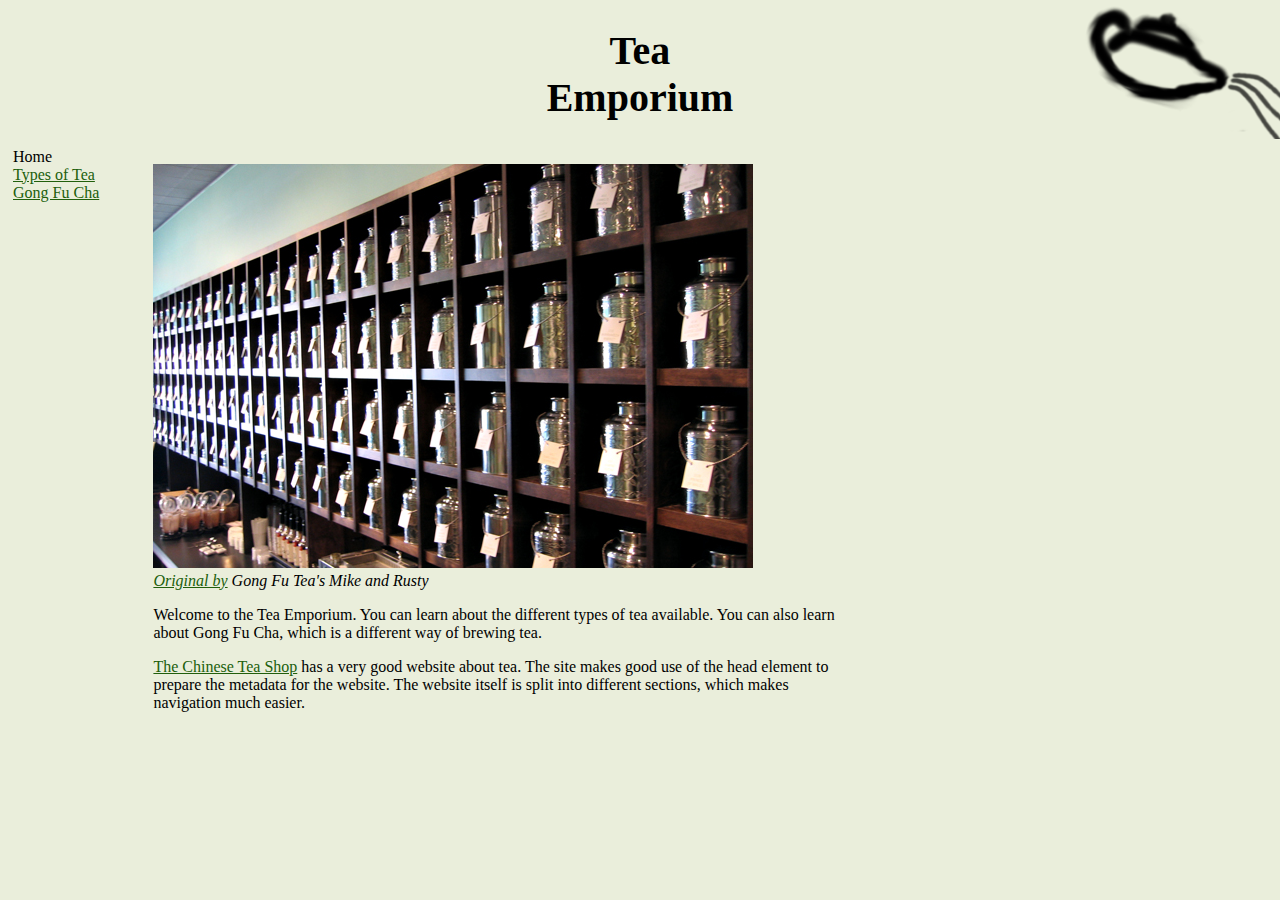
<file: index.html>
<!DOCTYPE html>
<html>
  <head>
    <title>Welcome to Tea Emporium!</title>
    <link rel="stylesheet" href="style.css" type="text/css">
  </head>
  <body>
    <header>
      <div>
      <center><h1 class=frontpage>Tea Emporium</h1></center>
      </div>
    </header>
    <nav class="navi">
        Home
        <br><a href=teas.html>Types of Tea</a>
        <br><a href=gongfutea.html>Gong Fu Cha</a>
    </nav>
    <main>
      <figure>
        <img src="images/tea-wall.jpg" alt="Tea Wall"><br>
        <figcaption>
          <a href=https://eastvillagedesmoines.com/wp-content/uploads/2015/12/gong_fu_tea.jpg>Original by</a> Gong Fu Tea's Mike and Rusty
        </figcaption>
      </figure>

      <p>Welcome to the Tea Emporium. You can learn about the different types of tea available. You can also learn about Gong Fu Cha, which is a different way of brewing tea.</p>
    
      <p><a href=http://www.thechineseteashop.com/gong-fu-cha.html>The Chinese Tea Shop</a> has a very good website about tea. The site makes good use of the head element to prepare the metadata for the website. The website itself is split into different sections, which makes navigation much easier.</p>
    </main>
  </body>
</html>
</file>
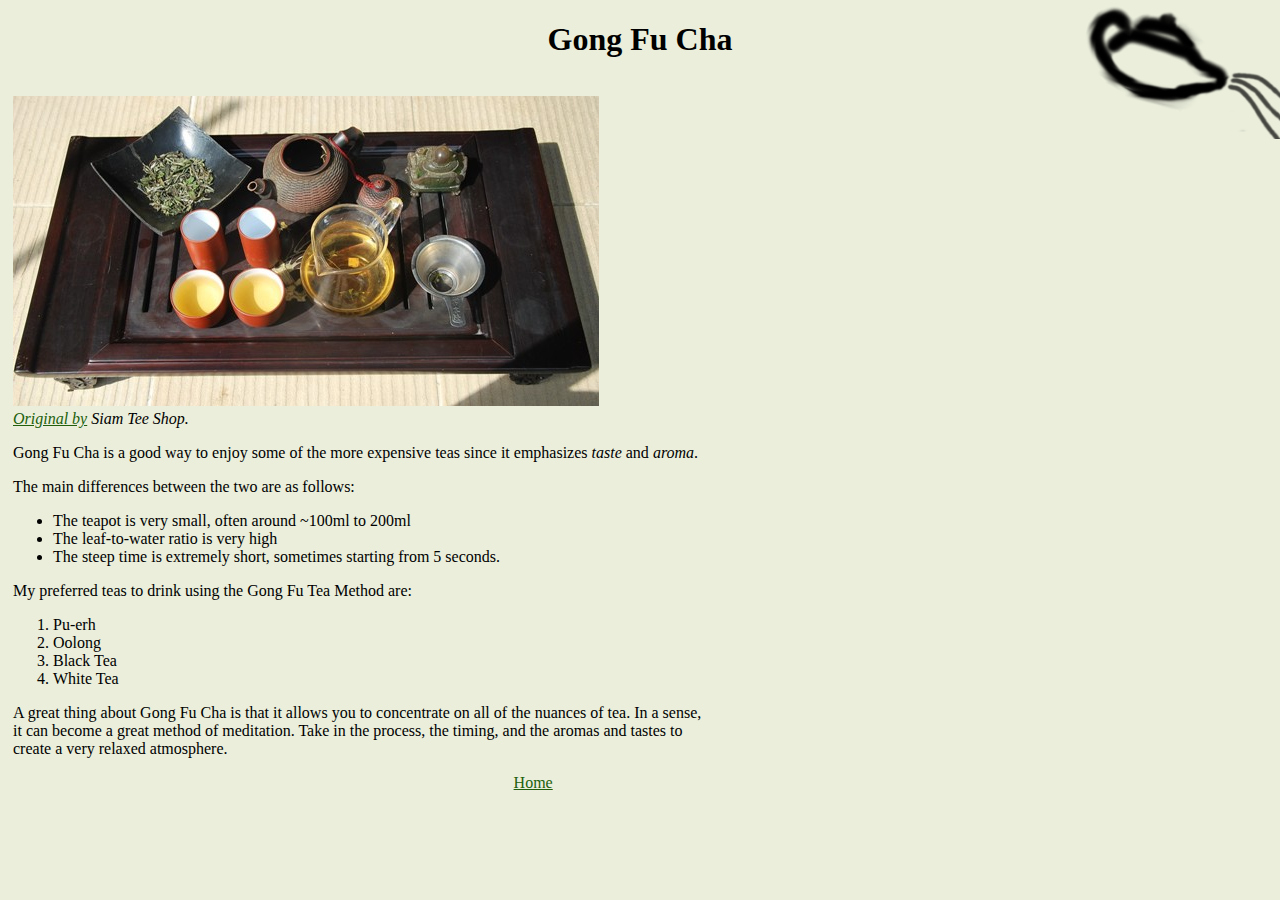
<file: gongfutea.html>
<!DOCTYPE html>
<html>
  <head>
    <title>Gong Fu Cha</title>
    <link rel="stylesheet" href="style.css" type="text/css">
  </head>
  <body>
    <header>
    <center><h1>Gong Fu Cha</h1></center>
    </header>
    
    <main>
    
    <figure>
    <img src="images/gong-fu-cha.jpg" alt="Gong Fu Cha"><br>
    <figcaption>
      <a href="https://siam-tee.de/wp-content/uploads/2013/09/Pai-Mu-Tan-Gong-Fu-Cha_shopformat.jpg">Original by</a> Siam Tee Shop.
    </figcaption>
    </figure>
    <p>Gong Fu Cha is a good way to enjoy some of the more expensive teas since it emphasizes <em>taste</em> and <em>aroma</em>.</p>
    <p>The main differences between the two are as follows:</p>
      <ul>
        <li>The teapot is very small, often around ~100ml to 200ml</li>
        <li>The leaf-to-water ratio is very high</li>
        <li>The steep time is extremely short, sometimes starting from 5 seconds.</li>
      </ul>
      My preferred teas to drink using the Gong Fu Tea Method are:
      <ol>
        <li>Pu-erh</li>
        <li>Oolong</li>
        <li>Black Tea</li>
        <li>White Tea</li>
      </ol>

    <p>A great thing about Gong Fu Cha is that it allows you to concentrate on all of the nuances of tea. In a sense, it can become a great method of meditation. Take in the process, the timing, and the aromas and tastes to create a very relaxed atmosphere.</p>
    </main>
    <footer>
      <a href=index.html>Home</a>
    </footer>
  </body>
</html>
</file>
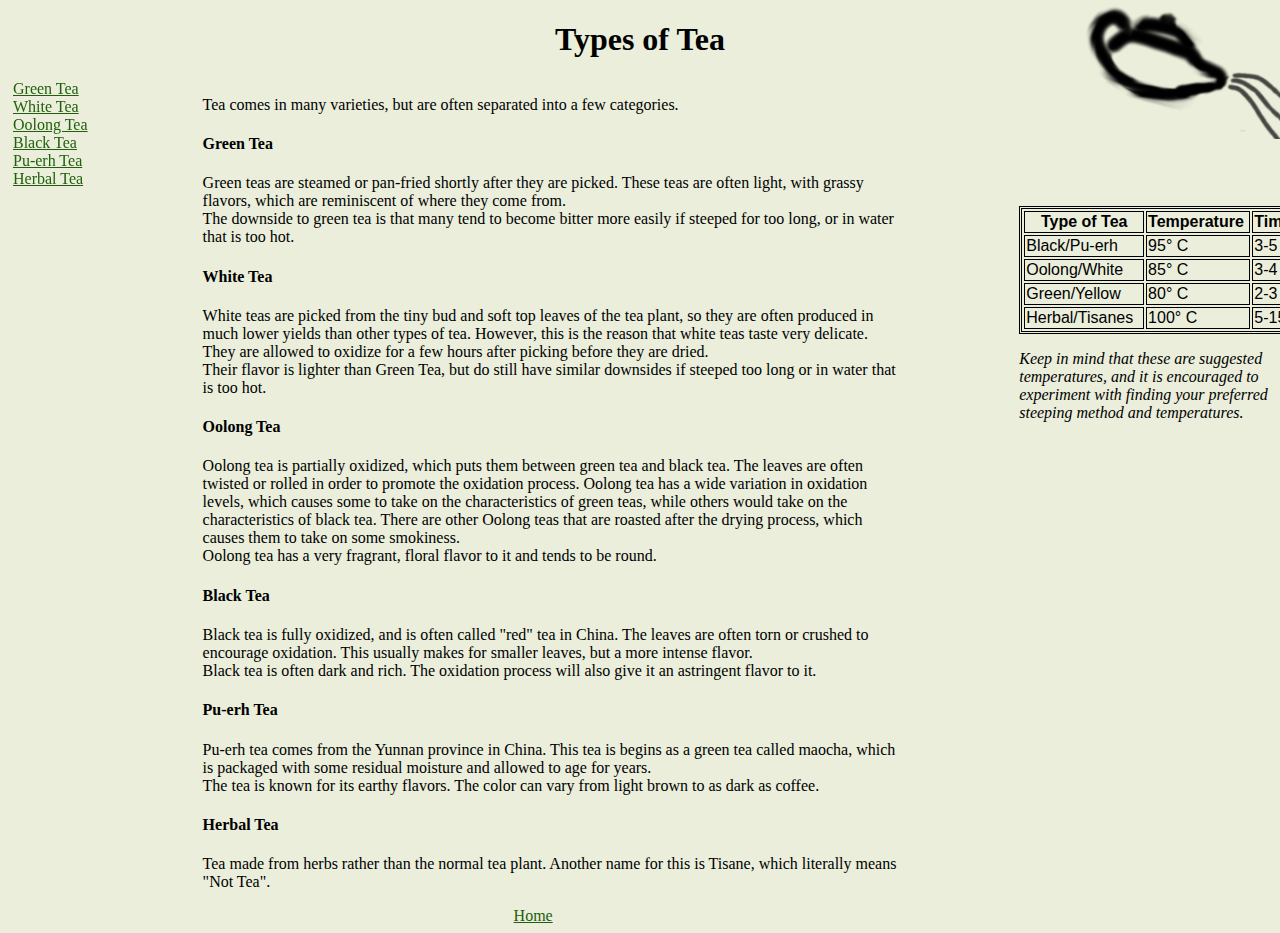
<file: teas.html>
<!DOCTYPE html>
<html>
  <head>
    <title>Types of Tea</title>
    <link rel="stylesheet" href="style.css" type="text/css">
  </head>
  <body>
    <header>
      <h1><center>Types of Tea</center></h1>
    </header>
    <nav class="tea">
        <a href="#green">Green Tea</a><br>
        <a href="#white">White Tea</a><br>
        <a href="#oolong">Oolong Tea</a><br>
        <a href="#black">Black Tea</a><br>
        <a href="#pu-erh">Pu-erh Tea</a><br>
        <a href="#herbal">Herbal Tea</a>
      </nav>
    <main class="teamain">

      <p>Tea comes in many varieties, but are often separated into a few categories.</p>

        <a name="green"><h4>Green Tea</h4>
      
        <p>Green teas are steamed or pan-fried shortly after they are picked. These teas are often light, with grassy flavors, which are reminiscent of where they come from.<br>
        The downside to green tea is that many tend to become bitter more easily if steeped for too long, or in water that is too hot.</p>

        <a name="white"><h4>White Tea</h4>
        
        <p>White teas are picked from the tiny bud and soft top leaves of the tea plant, so they are often produced in much lower yields than other types of tea. However, this is the reason that white teas taste very delicate. They are allowed to oxidize for a few hours after picking before they are dried.<br>
        Their flavor is lighter than Green Tea, but do still have similar downsides if steeped too long or in water that is too hot.</p>

        <a name="oolong"><h4>Oolong Tea</h4>

        <p>Oolong tea is partially oxidized, which puts them between green tea and black tea. The leaves are often twisted or rolled in order to promote the oxidation process. Oolong tea has a wide variation in oxidation levels, which causes some to take on the characteristics of green teas, while others would take on the characteristics of black tea. There are other Oolong teas that are roasted after the drying process, which causes them to take on some smokiness.<br>
        Oolong tea has a very fragrant, floral flavor to it and tends to be round.</p>

        <a name="black"><h4>Black Tea</h4>

        <p>Black tea is fully oxidized, and is often called "red" tea in China. The leaves are often torn or crushed to encourage oxidation. This usually makes for smaller leaves, but a more intense flavor.<br>

        Black tea is often dark and rich. The oxidation process will also give it an astringent flavor to it. </p>

        <a name="pu-erh"><h4>Pu-erh Tea</h4>

        <p>Pu-erh tea comes from the Yunnan province in China. This tea is begins as a green tea called maocha, which is packaged with some residual moisture and allowed to age for years.<br>

        The tea is known for its earthy flavors. The color can vary from light brown to as dark as coffee.</p>

        <a name="herbal"><h4>Herbal Tea</h4>

        <p>Tea made from herbs rather than the normal tea plant. Another name for this is Tisane, which literally means "Not Tea".</p>
    </main>
    <aside id="table">
        <table>
          <tr>
            <th>Type of Tea</th>
            <th>Temperature&nbsp;</th>
            <th>Time&nbsp;&nbsp;&nbsp;&nbsp;&nbsp;&nbsp;</th>
          </tr>
          <tr>
            <td>Black/Pu-erh</td>
            <td>95&deg; C</td>
            <td>3-5 Min</td>
          </tr>
          <tr>
            <td>Oolong/White</td>
            <td>85&deg; C</td>
            <td>3-4 Min</td>
          </tr>
          <tr>
            <td>Green/Yellow</td>
            <td>80&deg; C</td>
            <td>2-3 Min</td>
          </tr>
          <tr>
            <td>Herbal/Tisanes&nbsp;&nbsp;</td>
            <td>100&deg; C</td>
            <td>5-15 Min</td>
          </tr>
        </table>
          <p><em>Keep in mind that these are suggested temperatures, and it is encouraged to experiment with finding your preferred steeping method and temperatures.</em></p>
    </aside>
    
    <footer>
    <a href=index.html>Home</a>
    </footer>
  </body>
</html>
</file>
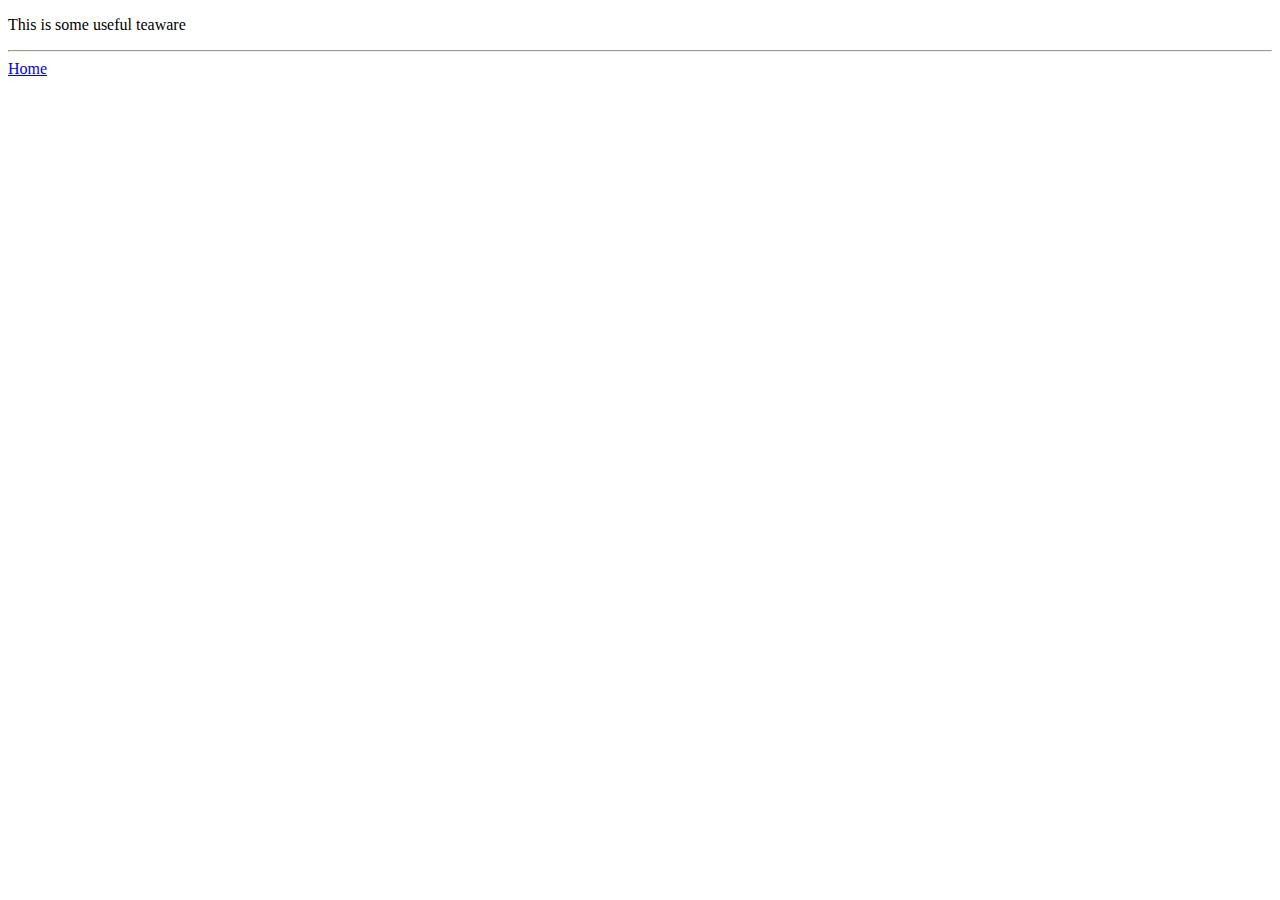
<file: teaware.html>
<!DOCTYPE html>
<html>
  <head>
    <title>Essential Teaware</title>
  </head>
  <body>
    <p>This is some useful teaware</p>
    <hr>
    <footer><a href=index.html>Home</a></footer>
  </body>
</html>
</file>
<file: style.css>
body {
  background: #eaeedb url(images/Teapot-background.png) right top no-repeat;
  background-size: 195px;
  font-family: Georgia;
  max-width: 1920px;
  min-width: 300px;
}

figure {
  margin-left: 0px;
  margin-right: 0px;
}

figcaption {
  font-style: italic;
}

nav {
  display: inline-block;
  vertical-align: top;
  width: 10%;
  min-width: 105px;
  padding-right: 5px;
  margin-left: 5px;
}

main {  
  display:inline-block;
  vertical-align: top;
  width: 55%;
  min-width: 190px;
  padding-left: 5px;
}

header {
  width: 20%;
  margin: auto;
}

footer {
  width: 20%;
  margin: auto;
}

table {
  font-family: Arial, sans-serif;
}

table {
  border: 3px double black;
}
tr, th, td {
  border: 1px solid black;
}

#table {
  margin-top: 10%;
  float: right;
  width: 20%;
}

.tea {
  position: fixed;
  margin-right: 2%;
}

.teamain {
  margin-left: 15%;
}

.frontpage {
  font-size: 250%;
}

a:link {
  color: #215f0c;
}
a:visited {
  color: #005e00;
}

@media screen and (max-width: 1000px) {
  body {
    background-size: 15%; 
  }

  #table {
    float: none;
    width: 55%;
    margin: 10px auto;
  }

  .teamain {
  margin-left: 20%;
  }
}

@media screen and (max-width: 435px) {
  body {
    font-size: 90%;
  }
  h1 {
    font-size: 150%;
  }
  h4 {
    font-size: 90%;
  }
}

@media print {
  
  #table {
  float: none;
  width: 55%;
  margin: 10px auto;
  }

  nav {
    display: none;
  }

  main {
    display: block;
  }
  img {
    display: block;
    page-break-inside: avoid;
  }
}
</file>
